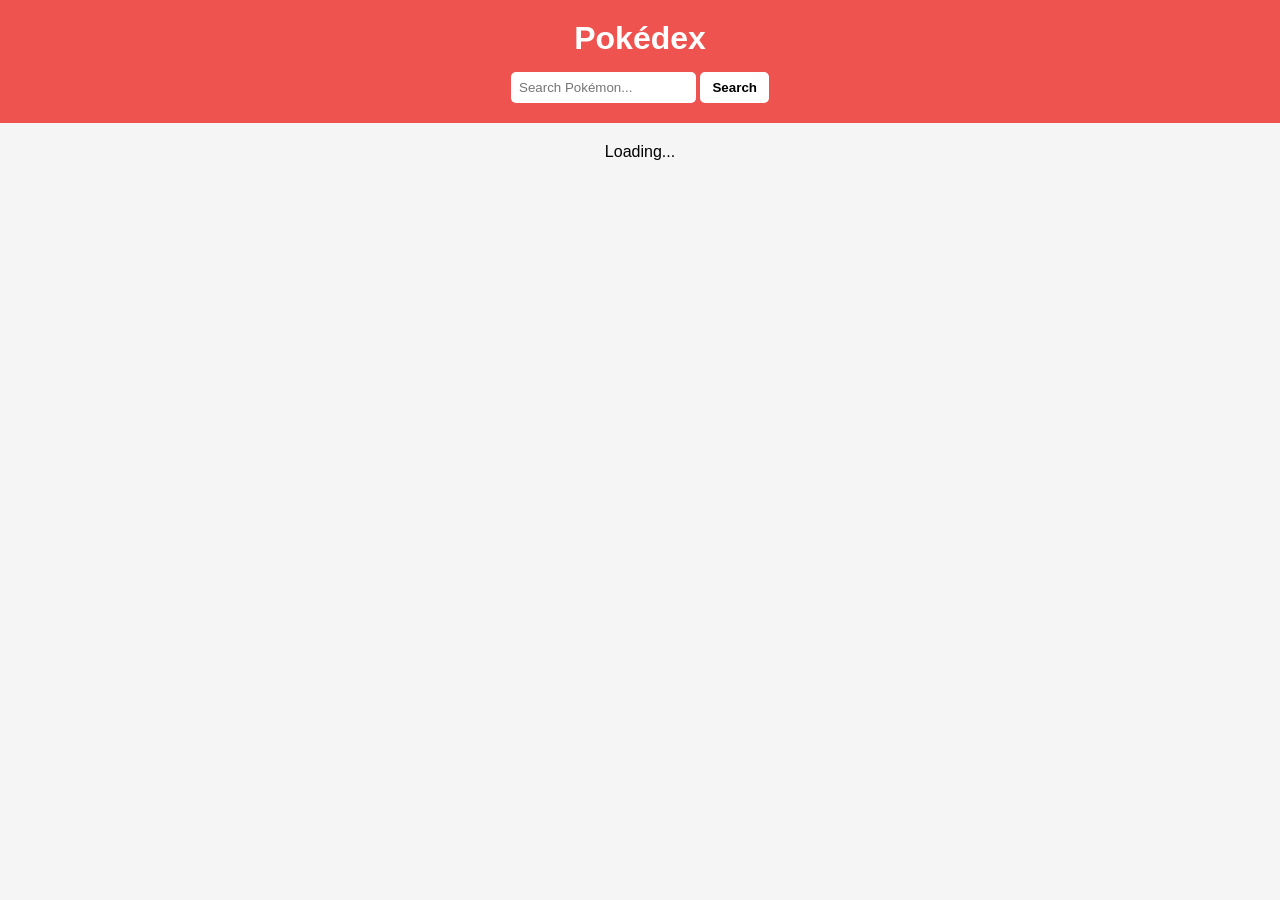
<file: index.html>
<!DOCTYPE html>
<html lang="en">
<head>
  <meta charset="UTF-8" />
  <meta name="viewport" content="width=device-width, initial-scale=1.0"/>
  <title>Pokedex</title>
  <link rel="stylesheet" href="css/style.css" />
</head>
<body>

<header>
  <h1>Pokédex</h1>

  <form id="searchForm">
    <input type="text" id="searchInput" placeholder="Search Pokémon..." />
    <button type="submit">Search</button>
  </form>
</header>

<main>
  <div id="pokemon-list" class="grid"></div>
</main>

<footer>
  <div id="pagination"></div>
</footer>

<script src="js/app.js"></script>
</body>
</html>
</file>
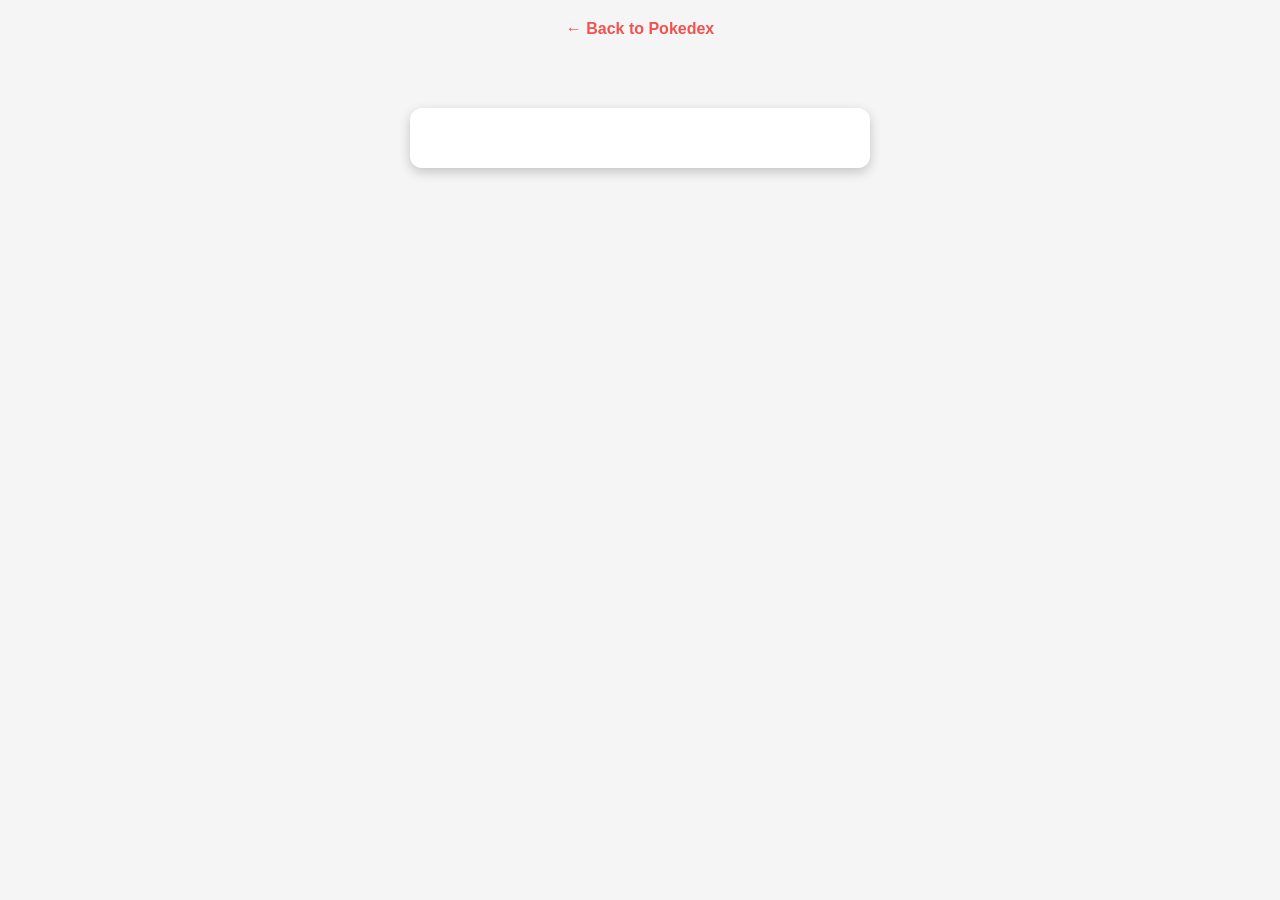
<file: detail.html>
<!DOCTYPE html>
<html lang="en">
<head>
  <meta charset="UTF-8" />
  <meta name="viewport" content="width=device-width, initial-scale=1.0"/>
  <title>Pokemon Detail</title>
  <link rel="stylesheet" href="css/style.css" />
</head>
<body>

<a href="index.html" class="back-btn">← Back to Pokedex</a>

<div id="pokemon-detail" class="detail-card"></div>

<script src="js/detail.js"></script>
</body>
</html>
</file>
<file: css/style.css>
body {
  margin: 0;
  font-family: Arial, sans-serif;
  background: #f5f5f5;
  text-align: center;
}

header {
  background: #ef5350;
  color: white;
  padding: 20px;
}

h1 {
  margin: 0;
}

form {
  margin-top: 15px;
}

input {
  padding: 8px;
  border-radius: 5px;
  border: none;
}

button {
  padding: 8px 12px;
  border-radius: 5px;
  border: none;
  cursor: pointer;
  background: white;
  font-weight: bold;
}

.grid {
  display: grid;
  grid-template-columns: repeat(auto-fit, minmax(150px, 1fr));
  gap: 20px;
  padding: 20px;
}

.card {
  background: white;
  padding: 15px;
  border-radius: 12px;
  box-shadow: 0 4px 8px rgba(0,0,0,0.1);
  transition: 0.2s;
  text-decoration: none;
  color: black;
}

.card:hover {
  transform: scale(1.05);
}

.card img {
  width: 100px;
}

footer {
  padding: 20px;
}

.pagination-btn {
  margin: 0 10px;
  padding: 8px 15px;
  background: #ef5350;
  color: white;
  border-radius: 5px;
  text-decoration: none;
}

.detail-card {
  background: white;
  max-width: 400px;
  margin: 50px auto;
  padding: 30px;
  border-radius: 12px;
  box-shadow: 0 4px 12px rgba(0,0,0,0.2);
}

.detail-card img {
  width: 150px;
}

.back-btn {
  display: inline-block;
  margin: 20px;
  text-decoration: none;
  color: #ef5350;
  font-weight: bold;
}
</file>
